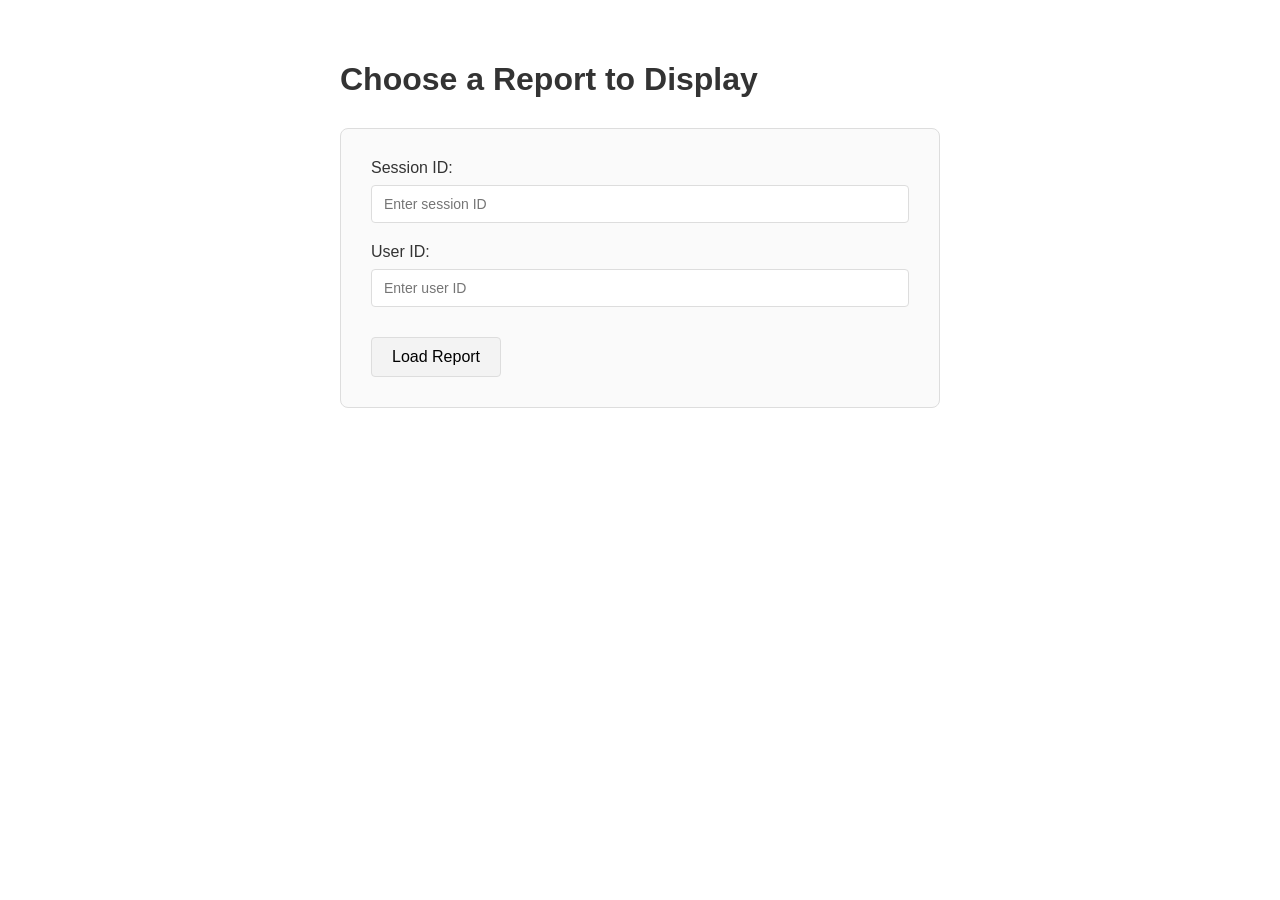
<file: sandbox/views/index.html>
<!DOCTYPE html>
<html>
  <head>
    <style>
      body {
        font-family: -apple-system, BlinkMacSystemFont, 'Segoe UI', Roboto, sans-serif;
        margin: 0 auto;
        padding: 40px 20px;
        max-width: 600px;
      }
      h1 {
        color: #333;
        margin-bottom: 30px;
      }
      form {
        background: #fafafa;
        padding: 30px;
        border-radius: 8px;
        border: 1px solid #ddd;
      }
      label {
        display: block;
        margin-bottom: 20px;
        color: #333;
        font-weight: 500;
      }
      input[type="text"] {
        display: block;
        width: 100%;
        padding: 10px 12px;
        margin-top: 8px;
        border: 1px solid #ddd;
        border-radius: 4px;
        font-size: 14px;
        font-family: -apple-system, BlinkMacSystemFont, 'Segoe UI', Roboto, sans-serif;
        box-sizing: border-box;
      }
      input[type="text"]:focus {
        outline: none;
        border-color: #3498db;
      }
      button {
        background-color: #f3f3f3;
        border: 1px solid #ddd;
        border-radius: 4px;
        padding: 10px 20px;
        font-size: 16px;
        cursor: pointer;
        font-family: -apple-system, BlinkMacSystemFont, 'Segoe UI', Roboto, sans-serif;
        transition: background-color 0.2s;
        margin-top: 10px;
      }
      button:hover {
        background-color: #e8e8e8;
      }
    </style>
  </head>
  <body>
    <h1>Choose a Report to Display</h1>
    <form action="/api-report" method="get">
      <label>
        Session ID:
        <input type="text" name="session_id" placeholder="Enter session ID" required>
      </label>
      <label>
        User ID:
        <input type="text" name="user_id" placeholder="Enter user ID" required>
      </label>
      <button type="submit">Load Report</button>
    </form>
  </body>
</html>
</file>
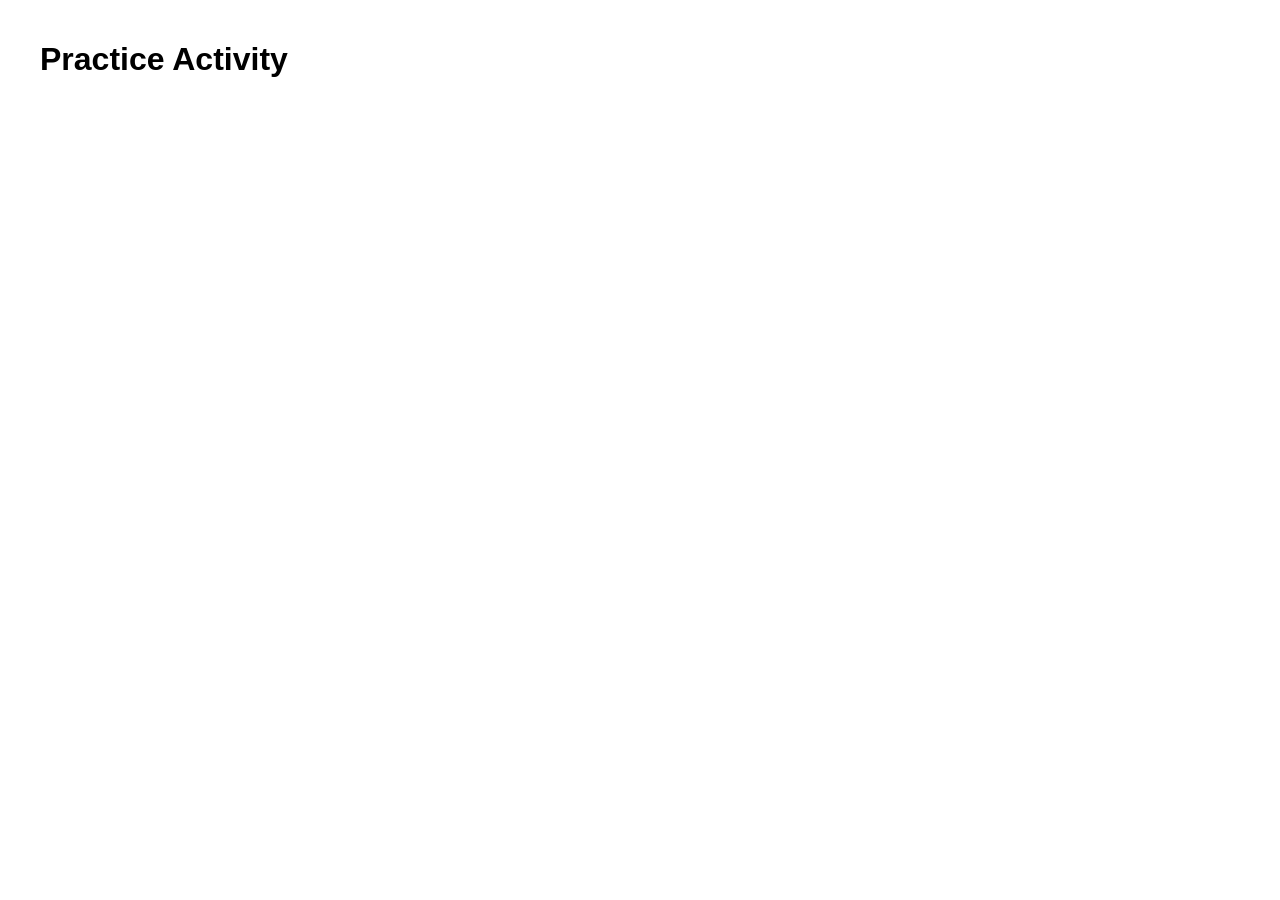
<file: sandbox/views/assess.html>
<!doctype html>
<html>
  <head>
    <style>
      body {
        font-family: -apple-system, BlinkMacSystemFont, 'Segoe UI', Roboto, sans-serif;
        margin: 0 auto;
        padding: 20px;
        max-width: 1200px;
      }
      button {
        background-color: #f3f3f3;
        border: 1px solid #ddd;
        border-radius: 4px;
        padding: 10px 20px;
        font-size: 16px;
        cursor: pointer;
        font-family: -apple-system, BlinkMacSystemFont, 'Segoe UI', Roboto, sans-serif;
        transition: background-color 0.2s;
      }
      button:hover {
        background-color: #e8e8e8;
      }
    </style>
  </head>
  <body>
    <h1>Practice Activity</h1>
    <div id="learnosity_assess"></div>
    <script src="https://assess.learnosity.com/?developer"></script>
    <script>
      var assessApp = LearnosityAssess.init({{ generated_request }}, "#learnosity_assess", {
            readyListener: function () {
                console.log('Assess API init COMPLETE --------------');

                if (typeof window._readyListener === 'function') {
                    window._readyListener();
                }
            },
            errorListener: function () {
                console.log('Assess API init FAILED --------------');
            }
        });
    </script>
  </body>
</html>
</file>
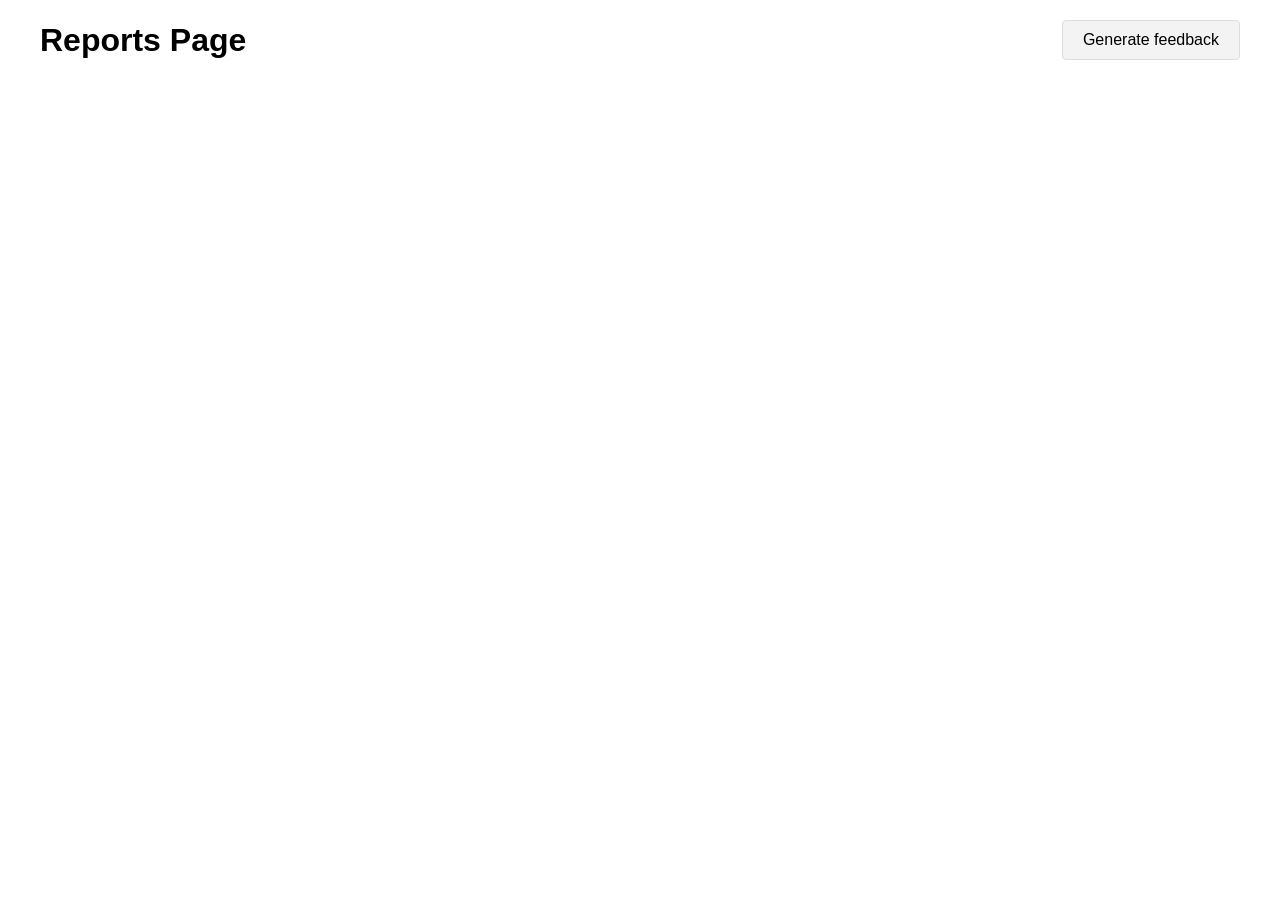
<file: sandbox/views/report.html>
<!DOCTYPE html>
<html>
  <head>
    <style>
      body {
        font-family: -apple-system, BlinkMacSystemFont, 'Segoe UI', Roboto, sans-serif;
        margin: 0 auto;
        padding: 20px;
        max-width: 1200px;
      }
      button {
        background-color: #f3f3f3;
        border: 1px solid #ddd;
        border-radius: 4px;
        padding: 10px 20px;
        font-size: 16px;
        cursor: pointer;
        font-family: -apple-system, BlinkMacSystemFont, 'Segoe UI', Roboto, sans-serif;
        transition: background-color 0.2s;
      }
      button:hover {
        background-color: #e8e8e8;
      }
    </style>
  </head>
  <body>
    <div style="display:flex; align-items:center; justify-content:space-between; gap:12px;">
      <h1 style="margin:0;">Reports Page</h1>
      <button type="button" onclick="(function(){ var params = new URLSearchParams(window.location.search); params.set('type', 'feedback'); window.location.href = `/loading?${params.toString()}`; })()">Generate feedback</button>
    </div>
    <div class="reports-layout">
      <div id="reports-container">
        <span class="learnosity-report" id="session-detail"></span>
      </div>
    </div>
    <script src="https://reports.learnosity.com?latest-lts"></script>
    <script>
      var reportsApp = LearnosityReports.init({{ generated_request }});
    </script>
    
  </body>
</html>
</file>
